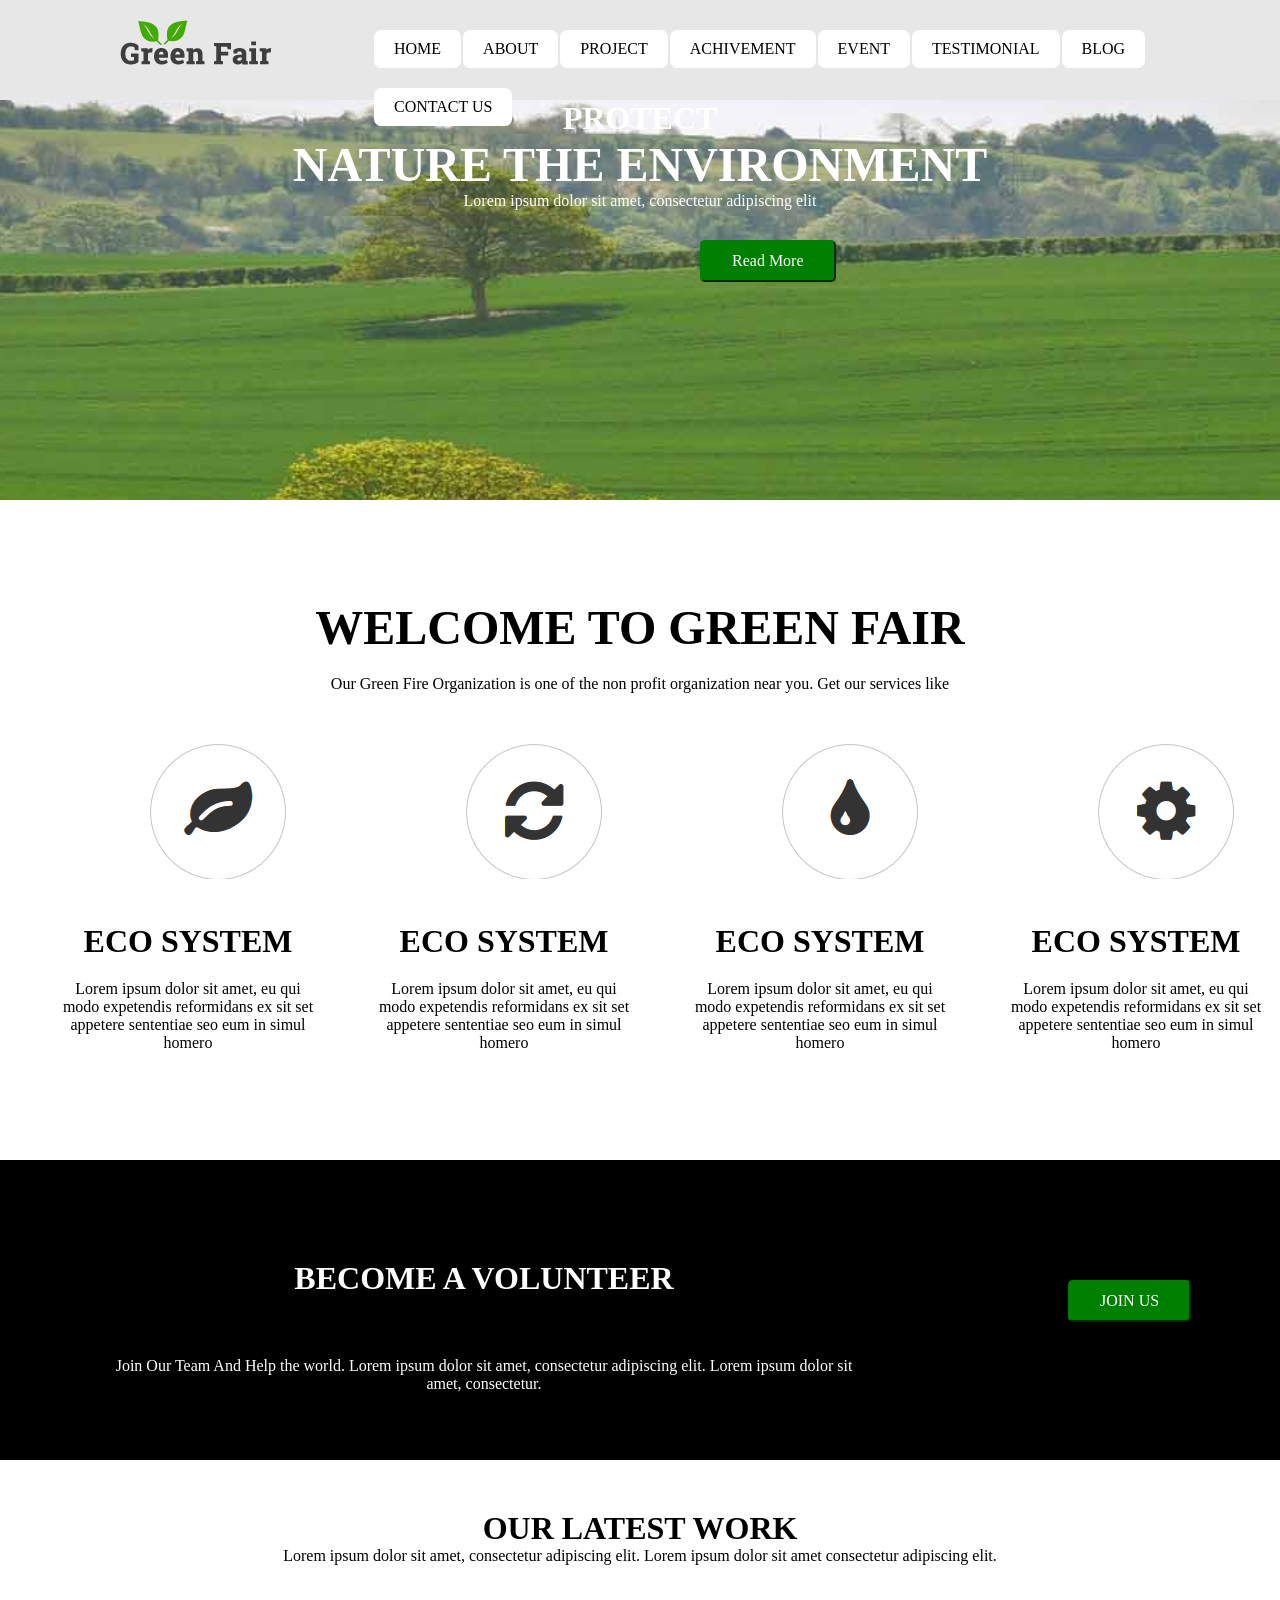
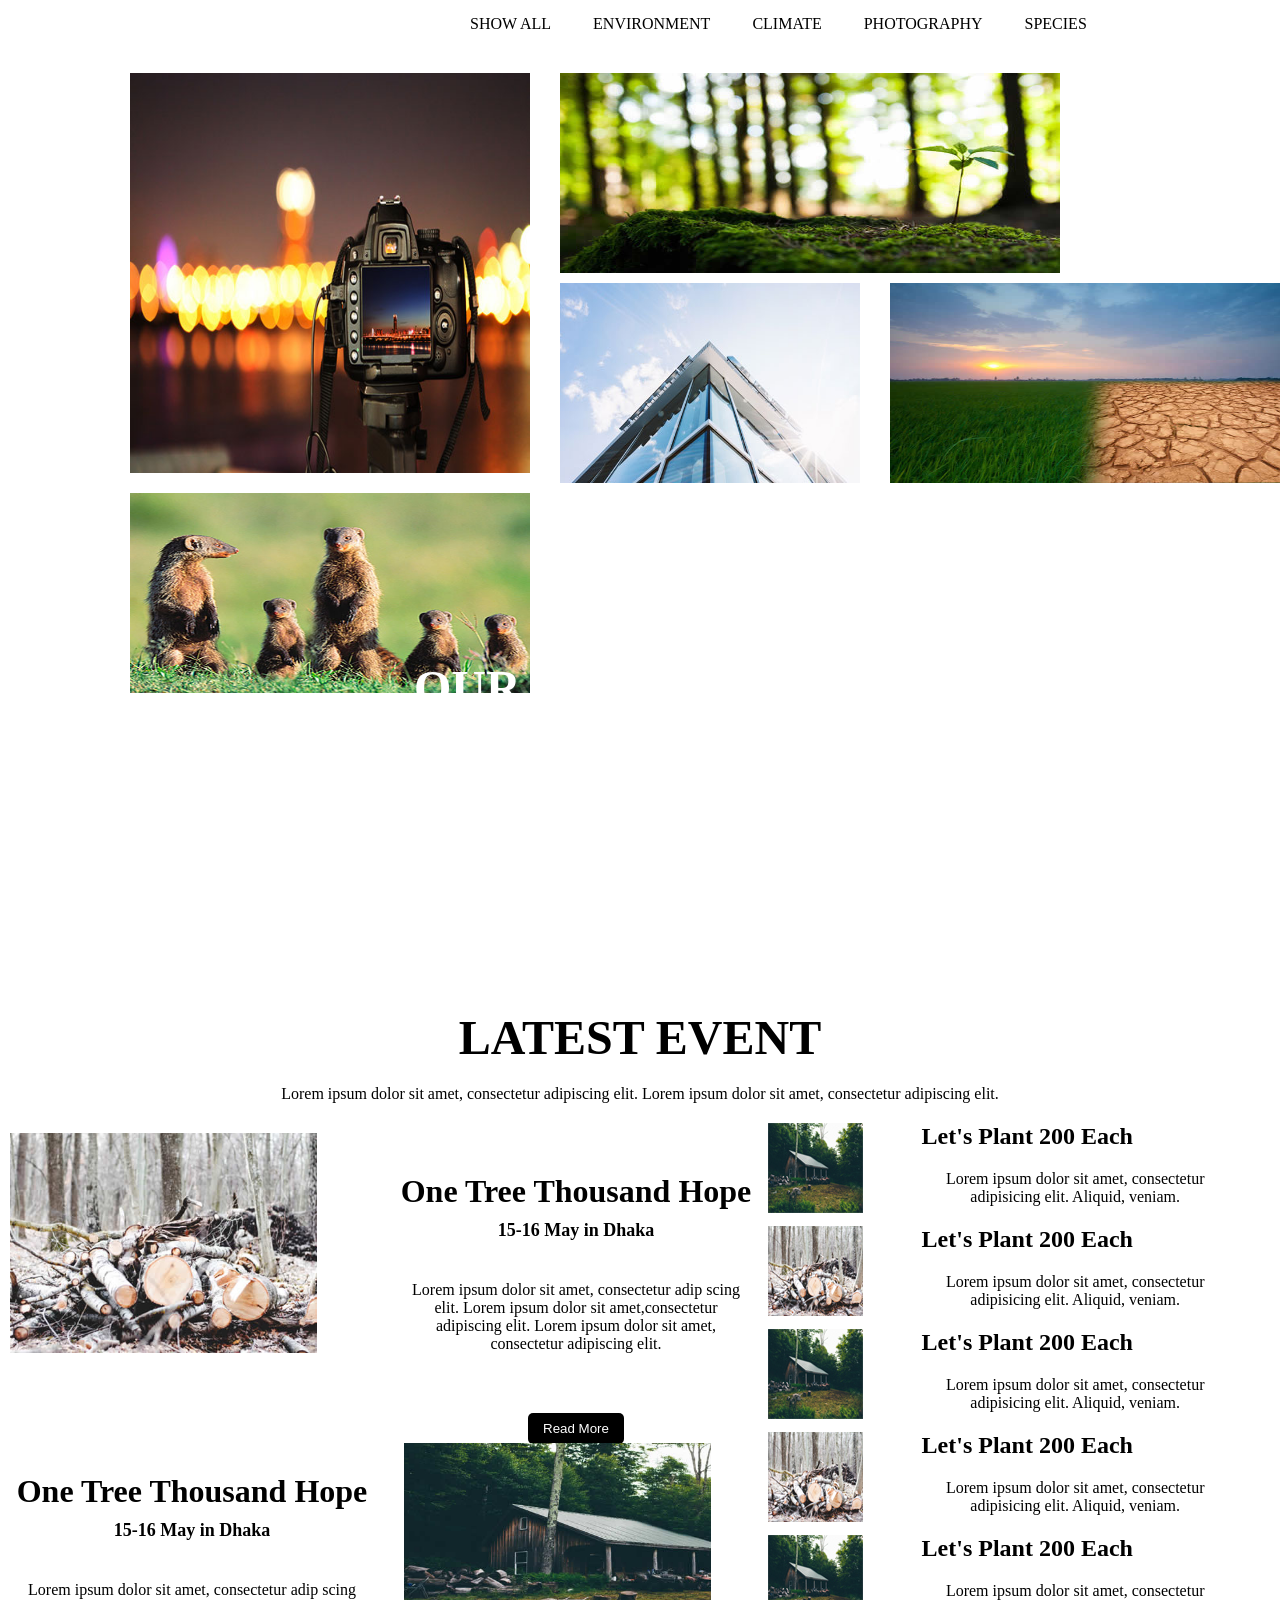
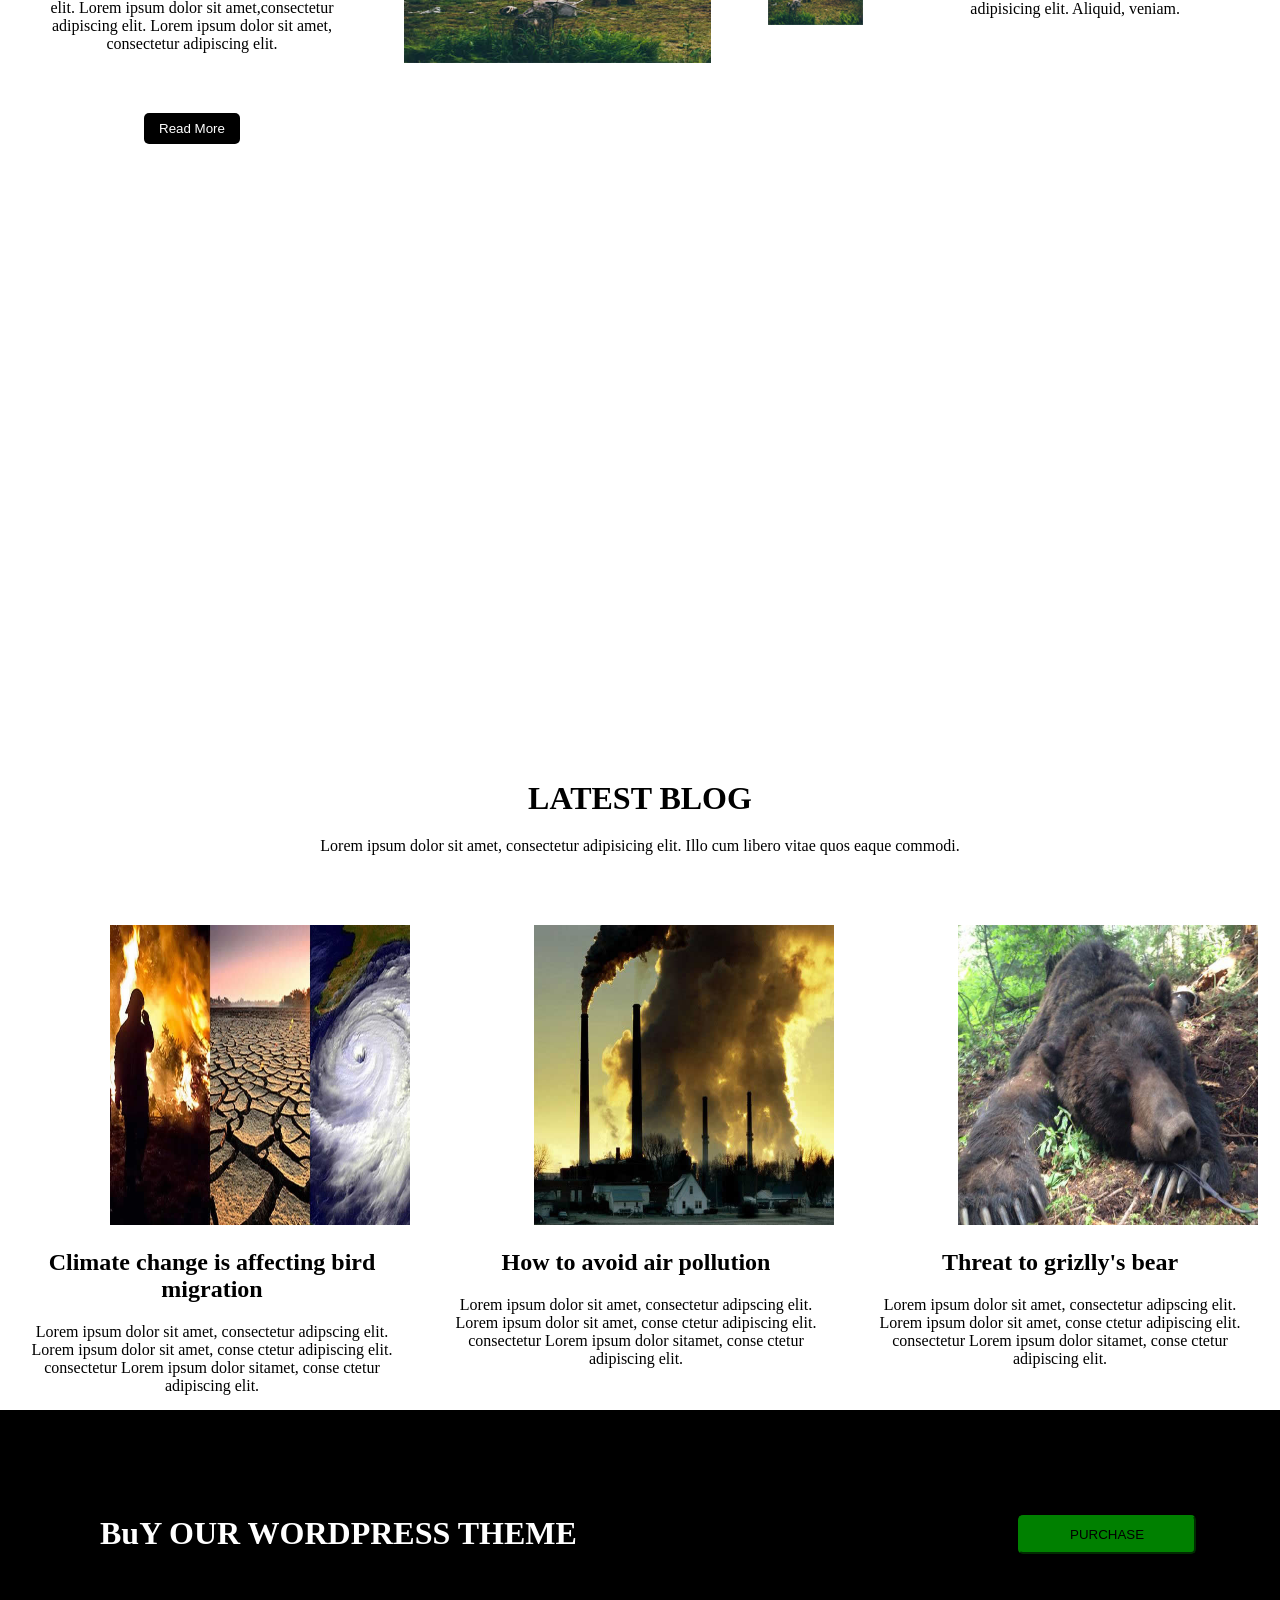
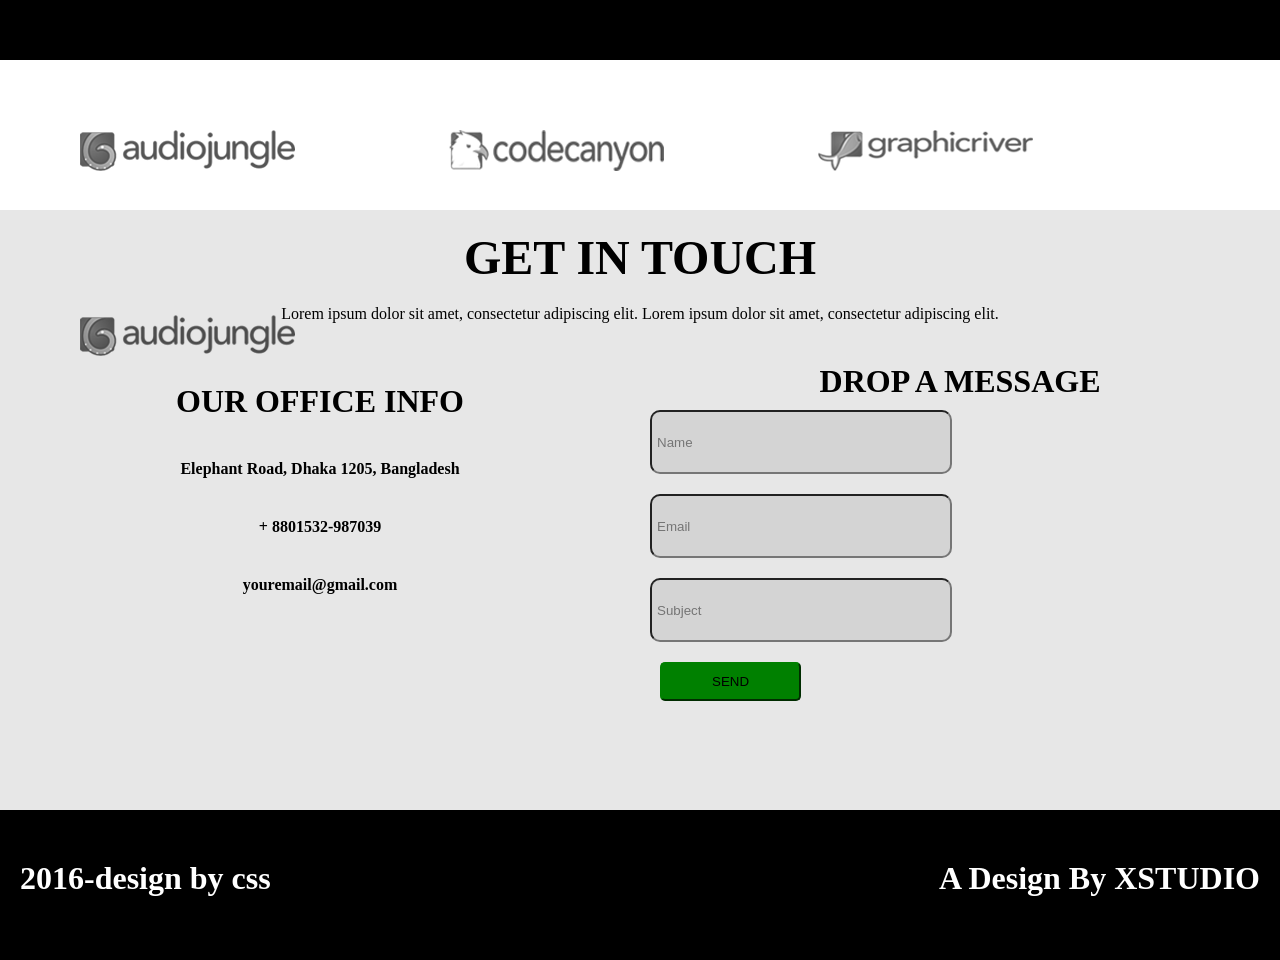
<file: index.html>
<!doctype html>
<html>
<head>
<link rel="stylesheet" type="text/css" href="temp6.css"
</head>

<body>
<div class="menubar">
<img src="logo.png">
<ul>
<li><a href="#home">HOME</a></li>
<li><a href="#about">ABOUT</a></li>
<li><a href="#project">PROJECT</a></li>
<li><a href="#achiv">ACHIVEMENT</a></li>
<li><a href="#event">EVENT</a></li>
<li><a href="#tes">TESTIMONIAL</a></li>
<li><a href="#blog">BLOG</a></li>
<li><a href="#contact">CONTACT US</a></li>
</ul>
</div>

<a name="home"></a>
<div class="home">
<h2>PROTECT</h2>
<h1>NATURE THE ENVIRONMENT</h1>
<p>Lorem ipsum dolor sit amet, consectetur adipiscing elit</p>
<p><input type="submit" name="Read More" value="Read More"></p>
</div>

<a name="about"></a>
<div class="about">
<h1>WELCOME TO GREEN FAIR</h1>
<p>Our Green Fire Organization is one of the non profit organization near you. Get our services like</p> 

<div class="box">
<img src="Screenshot-2018-6-16 GreenFair.png">
<h1>ECO SYSTEM</h1>
<p>Lorem ipsum dolor sit amet, eu qui modo expetendis reformidans ex sit set appetere sententiae seo eum in simul homero</p>
</div>

<div class="box">
<img src="Screenshot-2018-6-16 GreenFair(1).png">
<h1>ECO SYSTEM</h1>
<p>Lorem ipsum dolor sit amet, eu qui modo expetendis reformidans ex sit set appetere sententiae seo eum in simul homero</p>
</div>

<div class="box">
<img src="Screenshot-2018-6-16 GreenFair(2).png">
<h1>ECO SYSTEM</h1>
<p>Lorem ipsum dolor sit amet, eu qui modo expetendis reformidans ex sit set appetere sententiae seo eum in simul homero</p>
</div>

<div class="box">
<img src="Screenshot-2018-6-16 GreenFair(3).png">
<h1>ECO SYSTEM</h1>
<p>Lorem ipsum dolor sit amet, eu qui modo expetendis reformidans ex sit set appetere sententiae seo eum in simul homero</p>
</div>

</div>

<div class="banner">
<h1>BECOME A VOLUNTEER</h1>
<p>Join Our Team And Help the world. Lorem ipsum dolor sit amet, consectetur adipiscing elit. Lorem ipsum dolor sit amet, consectetur.</p>
<input type="submit" name="JOIN US" value="JOIN US">
</div>

<a name="project"></a>
<div class="project">
<h1>OUR LATEST WORK</h1>
<p>Lorem ipsum dolor sit amet, consectetur adipiscing elit. Lorem ipsum dolor sit amet consectetur adipiscing elit.</p>
<ul align="center">
<li>SHOW ALL</li>
<li>ENVIRONMENT</li>
<li>CLIMATE</li>
<li>PHOTOGRAPHY</li>
<li>SPECIES</li>
</ul>
<div class="image">
<img src="photography.jpg" height="400px" width="400px">
<img src="environment.jpg" height="200px" width="500px">
<img src="portfolio_1.jpg" height="200px" width="300px">
<img src="cliemate.jpg" height="200px" width="400px">
<img src="species.jpg" height="200px" width="400px">

</div>
</div>

<a name="achiv"></a>
<div class="achivment">
<h1>OUR ACHIVEMENT</h1>
<p>Lorem ipsum dolor sit amet, consectetur adipiscing elit. Lorem ipsum dolor sit amet, consectetur adipiscing elit</p>
</div>

<a name="event"></a>
<div class="event">
<h1>LATEST EVENT</h1>
<p>Lorem ipsum dolor sit amet, consectetur adipiscing elit. Lorem ipsum dolor sit amet, consectetur adipiscing elit.</p>

<div class="b1">
<div class="box1">
<div class="left">
<img src="tree_cut_1.jpg">
</div>

<div class="right">
<h1>One Tree Thousand Hope</h1>
<h2>15-16 May in Dhaka</h2>
<p>Lorem ipsum dolor sit amet, consectetur adip scing elit. Lorem ipsum dolor sit amet,consectetur adipiscing elit. Lorem ipsum dolor sit amet, consectetur adipiscing elit.</p>
<p><input type="submit" value="Read More" name="Read More"></p>
</div>

<div class="left">
<h1>One Tree Thousand Hope</h1>
<h2>15-16 May in Dhaka</h2>
<p>Lorem ipsum dolor sit amet, consectetur adip scing elit. Lorem ipsum dolor sit amet,consectetur adipiscing elit. Lorem ipsum dolor sit amet, consectetur adipiscing elit.</p>
<p><input type="submit" value="Read More" name="Read More"></p>

</div>
<div class="right">
<img src="tree_cut_2.jpg">
</div>


</div>
<div class="box2">
<div class="l">
<img src="tree_cut_3.jpg">
</div>
<div class="r">
<h2>Let's Plant 200 Each</h2>
<p>Lorem ipsum dolor sit amet, consectetur adipisicing elit. Aliquid, veniam.</p>
</div>
<div class="l">
<img src="tree_cut_4.jpg">
</div>
<div class="r">
<h2>Let's Plant 200 Each</h2>
<p>Lorem ipsum dolor sit amet, consectetur adipisicing elit. Aliquid, veniam.</p>
</div>
<div class="l">
<img src="tree_cut_3.jpg">
</div>
<div class="r">
<h2>Let's Plant 200 Each</h2>
<p>Lorem ipsum dolor sit amet, consectetur adipisicing elit. Aliquid, veniam.</p>
</div>
<div class="l">
<img src="tree_cut_4.jpg">
</div>
<div class="r">
<h2>Let's Plant 200 Each</h2>
<p>Lorem ipsum dolor sit amet, consectetur adipisicing elit. Aliquid, veniam.</p>
</div>
<div class="l">
<img src="tree_cut_3.jpg">
</div>
<div class="r">
<h2>Let's Plant 200 Each</h2>
<p>Lorem ipsum dolor sit amet, consectetur adipisicing elit. Aliquid, veniam.</p>
</div>


</div></div></div>

<a name="tes"></a>
<div class="tes">
<h1>TESTIMONIALS</h1>
<p>Lorem ipsum dolor sit amet, consectetur adipiscing elit. Lorem ipsum dolor sit amet, consectetur adipiscing elit.</p>
</div>

<a name="blog"></a>
<div class="blog">
<h1>LATEST BLOG</h1>
<p>Lorem ipsum dolor sit amet, consectetur adipisicing elit. Illo cum libero vitae quos eaque commodi.</p>

<div class="box3">
<img src="climate_effect.jpg" height="300px" width="300px">
<h2>Climate change is affecting bird migration</h2>
<p>Lorem ipsum dolor sit amet, consectetur adipscing elit. Lorem ipsum dolor sit amet, conse ctetur adipiscing elit. consectetur Lorem ipsum dolor sitamet, conse ctetur adipiscing elit. </p>
</div>

<div class="box3">
<img src="air_pollutuon.jpg" height="300px" width="300px">
<h2>How to avoid air pollution</h2>
<p>Lorem ipsum dolor sit amet, consectetur adipscing elit. Lorem ipsum dolor sit amet, conse ctetur adipiscing elit. consectetur Lorem ipsum dolor sitamet, conse ctetur adipiscing elit. </p>
</div>

<div class="box3">
<img src="threat_bear.jpg" height="300px" width="300px">
<h2>Threat to grizlly's bear</h2>
<p>Lorem ipsum dolor sit amet, consectetur adipscing elit. Lorem ipsum dolor sit amet, conse ctetur adipiscing elit. consectetur Lorem ipsum dolor sitamet, conse ctetur adipiscing elit. </p>
</div>
</div>

<div class="theme">
<h1>BuY OUR WORDPRESS THEME</h1>
<input type="submit" name="PURCHASE" value="PURCHASE">
</div>

<div class="end">
<img src="audiojungle.png">
<img src="codecanyon.png">
<img src="graphicriver.png">
<img src="audiojungle.png">
</div>

<a name="contact"></a>
<div class="contact">
<h1>GET IN TOUCH</h1>
<p>Lorem ipsum dolor sit amet, consectetur adipiscing elit. Lorem ipsum dolor sit amet, consectetur adipiscing elit.</p>
<div class="cl">
<h1>OUR OFFICE INFO</h1>
<h2>Elephant Road, Dhaka 1205, Bangladesh</h2>
<h2>+ 8801532-987039</h2>
<h2>youremail@gmail.com</h2>

</div>
<div class="cr">
<?php
   if(isset($_GET['SEND']))
    {   $name=$_GET['Name'];
$grade=$_GET['Email'];
$contact=$_GET['Subject'];
$conn=mysqli_connect("localhost","root","","Contact");
mysqli_query($conn,"insert into temp6 values('$Name','$Email','$Subject')");
echo "Value Inserted";
mysqli_close($conn);
}
?>
<h2>DROP A MESSAGE</h2>
<input type="text" placeholder="Name">
<input type="email" placeholder="Email">
<input type="text" placeholder="Subject"><br>
<input type="submit" name="SEND" value="SEND">
</div>
</div>

<div class="last">
<h1>2016-design by css</h1>
<h2>A Design By XSTUDIO</h2>
</div>
</body>
</html>
</file>
<file: temp6.css>
*{
	padding:0px;
	margin:0px;
}
.menubar{
	width:100%;
	height:100px;
	position:fixed;
	background:#e7e7e7;

	}
.menubar img{
	padding-top:20px;
	padding-left:120px;
}
.menubar ul{
		list-style-type:none;
		width:70%;
		float:right;
        padding:10px;	
}
.menubar li{
	float:left;
	padding:10px 20px;
	margin-right:2px;
	margin-top:20px;
	background:white;
border-radius:7px;	

}
.menubar li:hover{
	background:#1d943e;
	
}
.menubar a{
	text-decoration:none;
	color:black;
}

.home{
background-image:url(img1.jpg);
background-size:cover;
height:500px;	
background-attachment:fixed;
background-position:center;
}
.home h2{
	text-align:center;
	font-size:2em;
    padding-top:100px;	
    color:white;
        font-family:calibri;
		}
.home h1{
	text-align:center;
	font-size:3em;
    color:white;
    font-family:calibri;}
.home p{
	text-align:center;
	font-size:1em;
    color:white;	   
    font-family:calibri;
	}
.home input[type=submit]{
	padding:10px 30px 10px 30px;
	border-radius:5px;
	font-size:1em;
	color:white;
	background:green;
	border-color:green;
    margin:30px 700px 20px 700px;
    font-family:calibri;	
	}
.about{
	width:100%;
	height:500px;
padding:80px 0;
	margin:auto;
	}
.about h1{
	font-size:3em;
	font-family:calibri;
	text-align:center;
padding:20px;
	margin:auto;
}
.about p{
	font-size:1em;
	font-family:calibri;
	text-align:center;
padding-bottom:20px;
margin:auto;
		}


.box{
	width:20%;
	float:left;
padding-left:60px;
	margin:auto;
	}

.box p{
font-size:1em;
margin:auto;
	}
.box h1{
font-size:2em;
padding-bottom:20px;
margin:auto;
	}
.box img{
	padding:30px 50px 20px 90px;
	margin:auto;
	
}

.banner{
	background:black;
	width:100%;
	height:300px;
margin:auto;
	}
.banner h1{
	color:white;
	width:60%;
	text-align:center;
	float:left;
	padding:100px 100px 30px 100px;
	font-family:calibri;
	}

.banner p{
	color:white;
	width:60%;
	text-align:center;
	float:left;
	padding:30px 100px 100px 100px;
	font-family:calibri;
	}

.banner input[type=submit]{
	padding:10px 30px 10px 30px;
	margin-top:120px;
	margin-left:100px;
	margin-bottom:200px;
	border-radius:5px;
	font-size:1em;
	color:white;
	background:green;
	border-color:green;
    font-family:calibri;
}	

.project{
width:100%;
height:700px;
margin:auto;	
}	

.project ul{
		list-style-type:none;
		width:70%;
		float:left;
        padding-left:450px;	
		padding-bottom:20px;
		}
.project li{
	text-align:center;
	padding:10px 20px;
	margin-right:2px;
	margin-top:20px;
	background:white;
	border-radius:7px;	
	float:left;
}
.project li:hover{
	background:#1d943e;
	

}
.project h1{
	text-align:center;
	font-size:2em;
	padding-top:50px;
}
.project p{
	text-align:center;
	font-size:1em;
	padding-bottom:20px;
}
.image{
	width:100%;
	float:left;
	height:400px;
	margin-left:100px;
padding-bottom:100px;
	}
.image img{
	float:left;
	padding-top:10px;
	margin-left:30px;
	}

.achivment{
	background:url(img1.jpg);
	background-size:cover;
	height:400px;
	background-attachment:fixed;
	}
.achivment h1{
	font-size:3em;
	color:white;
	text-align:center;
	padding-top:100px;
	font-family:calibri;
}	
.achivment p{
	text-align:center;
	font-size:20px;
	color:white;
}

.event{
	width:100%;
	height:900px;
}
	

.event h1{
	font-size:3em;
	text-align:center;
	padding-top:50px;
	}
.event p{
	font-size:1em;
	text-align:center;
	padding-top:20px;
padding-bottom:20px;
	}

.b1{
	width:100%;
	height:700px;

}
.box1{
	width:60%;
	height:700px;
	float:left;
}
.left{
	width:50%;
float:left;
	height:300px;
	}	
.left img{
	width:80%;
padding:10px;
margin:auto;
	}

.left h1{
	font-size:2em;
}
.left h2{
	font-size:18px;
	text-align:center;
	padding-top:10px;
}
.left p{
	font-size:1em;
	text-align:center;
	margin:20px;
}
.left input[type=submit]{
	padding:8px 15px 8px 15px;
	background:black;
	color:white;
	border:black;
	border-radius:5px;
}
	
.right{
	width:50%;
	float:left;
height:300px;
	}
.right h1{
	font-size:2em;
}
.right h2{
	font-size:18px;
	text-align:center;
	padding-top:10px;
}
.right p{
	font-size:1em;
	text-align:center;
	margin:20px;
}
.right input[type=submit]{
	padding:8px 15px 8px 15px;
	background:black;
	color:white;
	border:black;
	border-radius:5px;
}
.right img{
	width:80%;
padding:20px;
margin:auto;	}



.box2{
	width:40%;
	height:700px;
	float:left;
	}

.l{
	
	float:left;
	width:30%;
	}
.r{
	float:left;
	width:60%;
	}

.tes{
	background:url(img3.jpg);
	height:500px;
	background-size:cover;
	background-attachment:fixed;
	}
.tes h1{
	text-align:center;
	font-size:3em;
	padding-top:30px;
	color:white;
	}
.tes p{
	text-align:center;
	color:white;	
}

.blog{
	width:100%;
	height:650px;	
	margin:auto;
 }
.blog h1{
text-align:center;	
padding-top:20px;
}
.blog p{
text-align:center;	
padding:20px 0px 20px 0px;
}

.box3{
	width:30%;
	height:500px;
	float:left;
	padding:20px;
	margin:auto;
	}

.box3 h2{
	text-align:center;
	
}
.box3 p{
	text-align:center;
	
}
.box3 img{
		padding:30px 50px 20px 90px;
	margin:auto;

}

.theme{
	background:black;
	height:250px;
}
.theme h1{
	color:white;
float:left;
width:60%;
padding:100px;
	}
.theme input[type=submit]{
	padding:10px 50px 10px 50px;
	border-radius:5px;
	margin-top:100px;
	margin-left:50px;
	margin-bottom:150px;
	background:green;
	border-color:green;
	}
	
.end{
	height:150px;
}	
.end img{
	padding:70px;
padding-left:80px;
	}
	
.contact{
	width:100%;
	height:600px;
background:#e7e7e7;	
}
.contact h1{
	font-size:3em;
	padding-top:20px;
text-align:center;
	}
.contact p{
	font-size:1em;
	padding-top:20px;
text-align:center;
	}
.cl{
	
	padding-top:40px;
	width:50%;
	height:400px;
	
float:left;
	}
.cl h1{
		font-size:2em;
	padding-top:20px;
	}
	.cl h2{
		font-size:1em;
	text-align:center;
	padding-top:40px;
	}
	
.cr{
	padding-top:40px;
	width:50%;
	height:400px;
float:left;
	}	
.cr h2{font-size:2em;
text-align:center; 
}

.cr input[type=text]{
width:45%;
height:50px;
border-radius:10px;
border-radius:white;
padding:5px;
margin:10px;
background:#d4d4d4;
	
}.cr input[type=email]{
width:45%;
height:50px;
border-radius:10px;
padding:5px;
margin:10px;
background:#d4d4d4;	
}

.cr input[type=submit]{
	padding:10px 50px 10px 50px;
	border-radius:5px;
	margin-top:10px;
	margin-left:20px;
	margin-bottom:150px;
	background:green;
	border-color:green;
}
.cr textarea{
	background:#d4d4d4;
}

.last{
	height:150px;
	
	background:black;
}
.last h1{
	color:white;
	font-size:2em;
float:left;	
padding-top:50px;
padding-left:20px;
}
.last h2{
	color:white;
	font-size:2em;
	float:right;
padding-top:50px;
padding-right:20px;
	}
</file>
